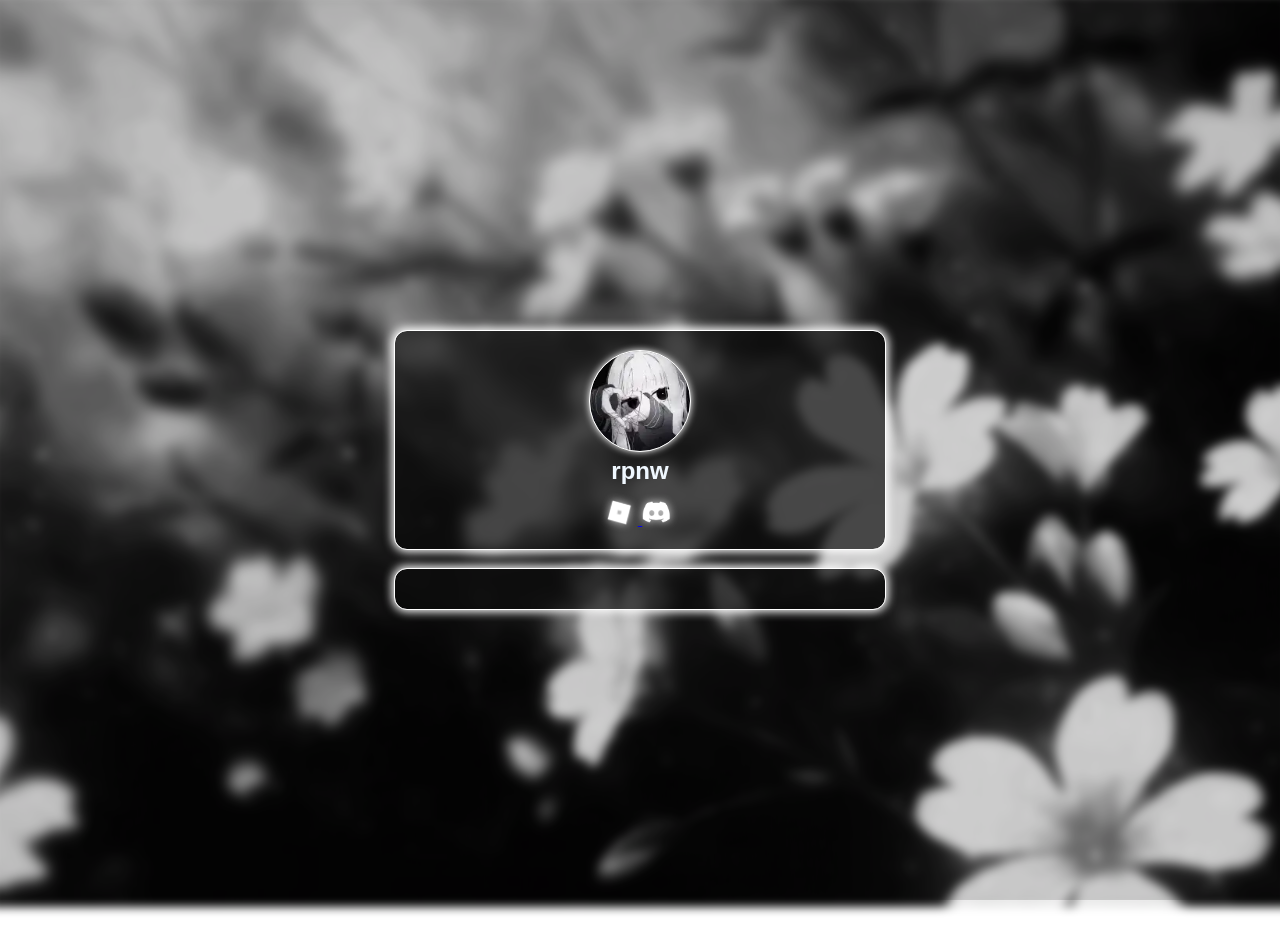
<file: rpnw/index.html>
<!DOCTYPE html>
<html lang="en">
  <head>
    <meta charset="UTF-8">
    <meta name="description" content="Rape Me">
    <meta name="keywords" content="rapeme.lol">
    <meta name="viewport" content="width=device-width, initial-scale=1.0">
    <link rel="stylesheet" href="./rpnw.css">
    <title>rpnw</title>
  </head>
  <body>
    <div class="bg-blur"></div>
    <div class="bg-darken"></div>
    <div class="content">
      <div class="card">
        <img class="pfp" alt="PFP" src="./rpnw.png">
        <h1 class="user">rpnw</h1>
        <a href="https://roblox.com/users/8136246166/profile" target="_blank" rel="noopener noreferrer">
          <img src="../assets/roblox.png" alt="Roblox" class="social">
        </a>
        <a href="https://roblox.com/users/8136246166/profile" target="_blank" rel="noopener noreferrer">
          <img src="../assets/discord.png" alt="Roblox" class="social">
        </a>
      </div>
      <div class="card">

      </div>
    </div>
  </body>
</html>
</file>
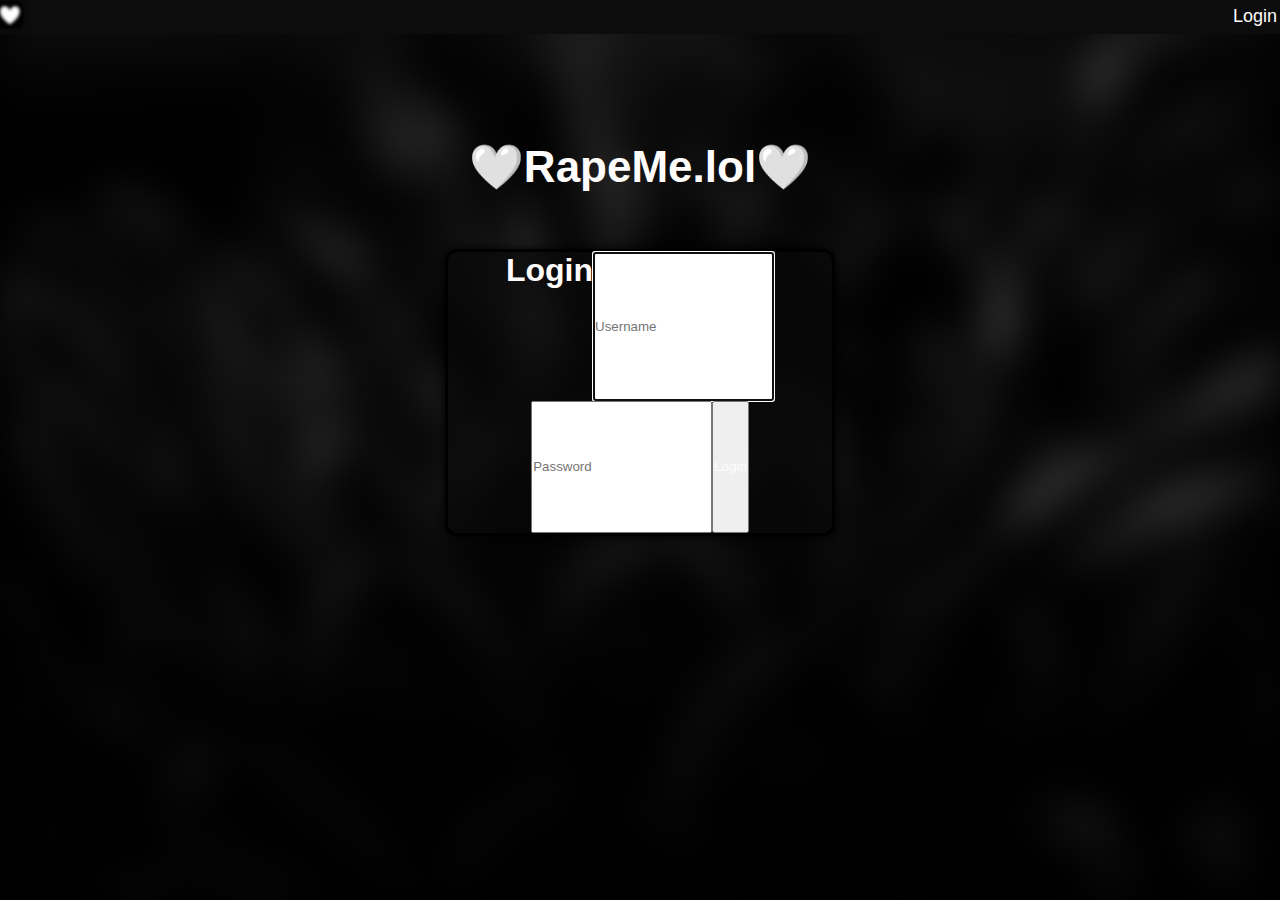
<file: login.html>
<!DOCTYPE html>
<html lang="en">
<head>
    <meta charset="UTF-8">
    <meta name="description" content="Rape Me">
    <meta name="keywords" content="rapeme.lol">
    <meta name="viewport" content="width=device-width, initial-scale=1.0">
    <link rel="icon" type="image/x-icon" href="assets/icons/rapeme.ico">
    <link rel="stylesheet" href="css/style.css">
    <title>Login - Rape Me</title>
</head>
<body>
  <nav>
    <a class="nav-item left" href="https://rapeme.lol"><img src="assets/icons/rapeme.ico" alt="Home" class="nav-item icon"></a>
    <a class="nav-item right login" href="https://rapeme.lol/login">Login</a>
  </nav>

  <header>
    <h2 class="title">🤍RapeMe.lol🤍</h2>
    <section class="info-box">
      <h1 class="login-title">Login</h1>
      <input type="text" id="username" name="username" autofocus="autofocus" maxlength="24" minlength="2" placeholder="Username">
      <input type="password" id="password" name="password" maxlength="100" minlength="8" placeholder="Password">
      <button id="login">Login</button>
    </section>
  </header>

  <script src="js/main.js"></script>
</body>
</html>
</file>
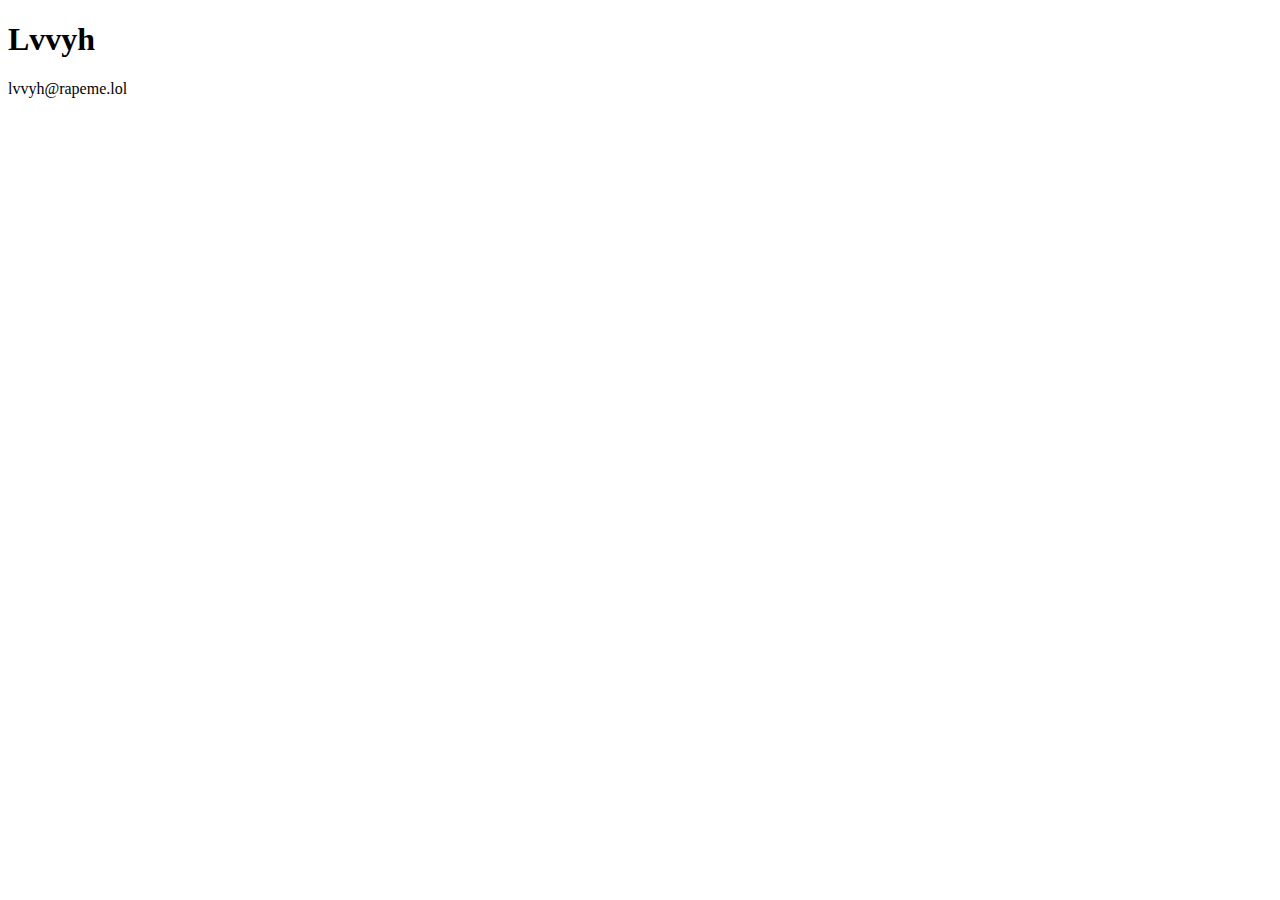
<file: lvvyh.html>
<!DOCTYPE html>
<html lang="en">
  <head>
    <meta charset="UTF-8">
    <meta name="description" content="Rape Me">
    <meta name="keywords" content="rapeme.lol">
    <meta name="viewport" content="width=device-width, initial-scale=1.0">
    <title>Lvvyh</title>
  </head>
  <body>
    <h1>Lvvyh</h1>
    <p>lvvyh@rapeme.lol</p>
  </body>
</html>
</file>
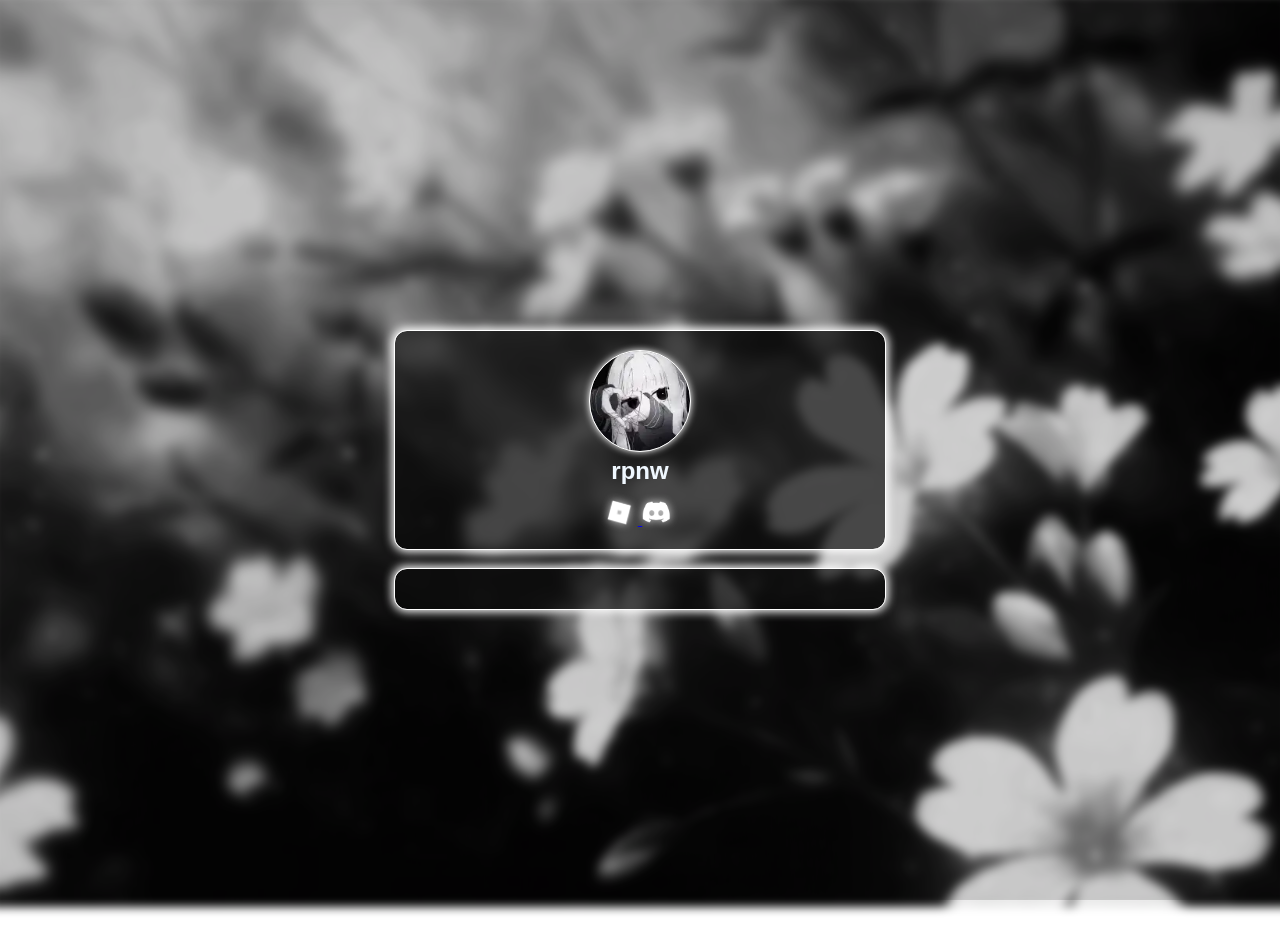
<file: pages/rpnw.html>
<!DOCTYPE html>
<html lang="en">
  <head>
    <meta charset="UTF-8">
    <meta name="description" content="Rape Me">
    <meta name="keywords" content="rapeme.lol">
    <meta name="viewport" content="width=device-width, initial-scale=1.0">
    <link rel="stylesheet" href="../css/rpnw.css">
    <title>rpnw</title>
  </head>
  <body>
    <div class="bg-blur"></div>
    <div class="bg-darken"></div>
    <div class="content">
      <div class="card">
        <img class="pfp" alt="PFP" src="../assets/rpnw.png">
        <h1 class="user">rpnw</h1>
        <a href="https://roblox.com/users/8136246166/profile" target="_blank" rel="noopener noreferrer">
          <img src="../assets/roblox.png" alt="Roblox" class="social">
        </a>
        <a href="https://roblox.com/users/8136246166/profile" target="_blank" rel="noopener noreferrer">
          <img src="../assets/discord.png" alt="Roblox" class="social">
        </a>
      </div>
      <div class="card">

      </div>
    </div>
  </body>
</html>
</file>
<file: rpnw/rpnw.css>
body, html {
  margin: 0;
  height: 100%;
  position: relative;
  overflow: hidden;
}

.bg-blur {
  position: fixed;
  top: -0.725%;
  left: -0.725%;
  width: 101.5%;
  height: 101.5%;
  background-image: url('rpnwbg.png');
  background-size: cover;
  background-position: center;
  filter: blur(5px);
  z-index: -1;
}

.bg-darken {
  position: fixed;
  top: 0;
  left: 0;
  width: 100%;
  height: 100%;
  background-color: rgba(0, 0, 0, 0.15); /* adjust the last number for darkness */
  z-index: -1;
}

.card {
  background: rgba(10, 10, 10, 0.685);
  padding: 20px;
  border-radius: 12px;
  box-shadow: 0 4px 15px rgba(0, 0, 0, 0.15);
  max-width: 450px;
  width: 50%; 
  color: #333;
  font-family: Arial, sans-serif;
  filter: blur(0.5px);
  outline: 1px solid #ffffff;
  box-shadow: 0 0 10px 3px #ffffff;
}

.content {
  position: relative;
  z-index: 1;
  display: flex;
  display: flex;
  flex-direction: column;
  align-items: center; 
  justify-content: center;
  text-align: center; 
  min-height: 100vh;
  gap: 20px;
  padding: 20px;
}

.pfp {
  border-radius: 50%;
  width: 100px; 
  height: 100px; 
  object-fit: cover;
  outline: .15px solid #ffffff;
  box-shadow: 0 0 7px 1px #ffffff;
}

.user {
  margin: 0 auto;
  color: aliceblue;
  font-weight: 600;
  font-size: 1.5rem;
  line-height: 2rem;
  background-image:url(https://r2.fakecrime.bio/assets/sparkles/white.gif);
  width:fit-content;
  text-align: center;
  outline: 2px solid transparent;
  outline-offset: 2px;
  box-sizing: border-box;
  border: 0 solid #e5e7eb;
  margin-bottom: 2.5%;
}

.social {
  filter: brightness(80) saturate(100%) drop-shadow(0px 0px 4px rgba(255, 255, 255, 0.75));
  width: 6.5%;
  cursor: pointer;
  margin-right: .75%;
}
</file>
<file: css/style.css>
* {
  padding: 0;
  margin: 0;
  color: rgb(255, 252, 252);
  font-family: Helvetica neue, Helvetica, Arial, sans-serif;
}

body {
  background-color: black;
  overflow: hidden;
  height: 100vh; 
}

body::before {
  content: "";
  position: absolute;
  top: 0;
  left: 0;
  right: 0;
  bottom: 0;
  background-image: url('../assets/images/rapemeBackground.jpg');
  background-size: cover; 
  background-position: center;
  background-repeat: no-repeat;
  filter: blur(20px);
  z-index: -1;
  height: 100vh;
}

/* navigation bar */
nav {
  height: 3.75%;
  background-color: rgb(12, 12, 12);
  display: flex;
  justify-content: center;
  align-items: center;
}

.nav-item {
  text-decoration: none;
}

.left {
  position: relative;
  left: -47.5%;
}

.right {
  position: relative;
  left: 47%;
}

.nav-item.icon {
  height: 3vh;
  box-shadow: 0 0 5px black;
  border-radius: 6px;
}

.nav-item.icon:hover {
  box-shadow: 0 0 5px rgb(46, 46, 46);
}

.login {
  font-size: large;
}

header {
  position: relative;
  top: 1.25vh;
  height: 89vh;
  place-items: center;
}

.title {
  text-align: center;
  position: relative;
  top: 12%;
  font-size: 2.75em;
  font-weight: 700;
}

.info-box {
  background-color: rgba(8, 8, 8, 0.699);
  height: 35%;
  width: 30%;
  position: relative;
  top: 19%;
  border-style: solid;
  border-color: black;
  border-radius: 12px;
  box-shadow: 0 0 8px black;
  display: flex;
  flex-wrap: wrap;
  justify-content: center;
}

.info-box-text {
  text-align: center;
  font-size: 1.15em;
  margin: 4%;
}

.info-box-button{
  display: inline-flex;
  justify-content: center;
  align-items: center;
  text-decoration: none;
  background-color: rgba(22, 22, 22, 0.397);
  height: 17.5%;
  width: 55%;
  left: 0%;
  border-style: solid;
  border-color: black;
  border-width: 2px;
  border-radius: 8px;
  box-shadow: 0 0 2px black;
}

.info-box-button:hover {
  background-color: rgba(25, 25, 25, 0.397);;
}
</file>
<file: css/rpnw.css>
body, html {
  margin: 0;
  height: 100%;
  position: relative;
  overflow: hidden;
}

.bg-blur {
  position: fixed;
  top: -0.725%;
  left: -0.725%;
  width: 101.5%;
  height: 101.5%;
  background-image: url('../assets/rpnwbg.png');
  background-size: cover;
  background-position: center;
  filter: blur(5px);
  z-index: -1;
}

.bg-darken {
  position: fixed;
  top: 0;
  left: 0;
  width: 100%;
  height: 100%;
  background-color: rgba(0, 0, 0, 0.15); /* adjust the last number for darkness */
  z-index: -1;
}

.card {
  background: rgba(10, 10, 10, 0.685);
  padding: 20px;
  border-radius: 12px;
  box-shadow: 0 4px 15px rgba(0, 0, 0, 0.15);
  max-width: 450px;
  width: 100%; 
  color: #333;
  font-family: Arial, sans-serif;
  filter: blur(0.5px);
  outline: 1px solid #ffffff;
  box-shadow: 0 0 10px 3px #ffffff;
}

.content {
  position: relative;
  z-index: 1;
  display: flex;
  display: flex;
  flex-direction: column;
  align-items: center; 
  justify-content: center;
  text-align: center; 
  min-height: 100vh;
  gap: 20px;
  padding: 20px;
}

.pfp {
  border-radius: 50%;
  width: 100px; 
  height: 100px; 
  object-fit: cover;
  outline: .15px solid #ffffff;
  box-shadow: 0 0 7px 1px #ffffff;
}

.user {
  margin: 0 auto;
  color: aliceblue;
  font-weight: 600;
  font-size: 1.5rem;
  line-height: 2rem;
  background-image:url(https://r2.fakecrime.bio/assets/sparkles/white.gif);
  width:fit-content;
  text-align: center;
  outline: 2px solid transparent;
  outline-offset: 2px;
  box-sizing: border-box;
  border: 0 solid #e5e7eb;
  margin-bottom: 2.5%;
}

.social {
  filter: brightness(80) saturate(100%) drop-shadow(0px 0px 4px rgba(255, 255, 255, 0.75));
  width: 6.5%;
  cursor: pointer;
  margin-right: .75%;
}
</file>
